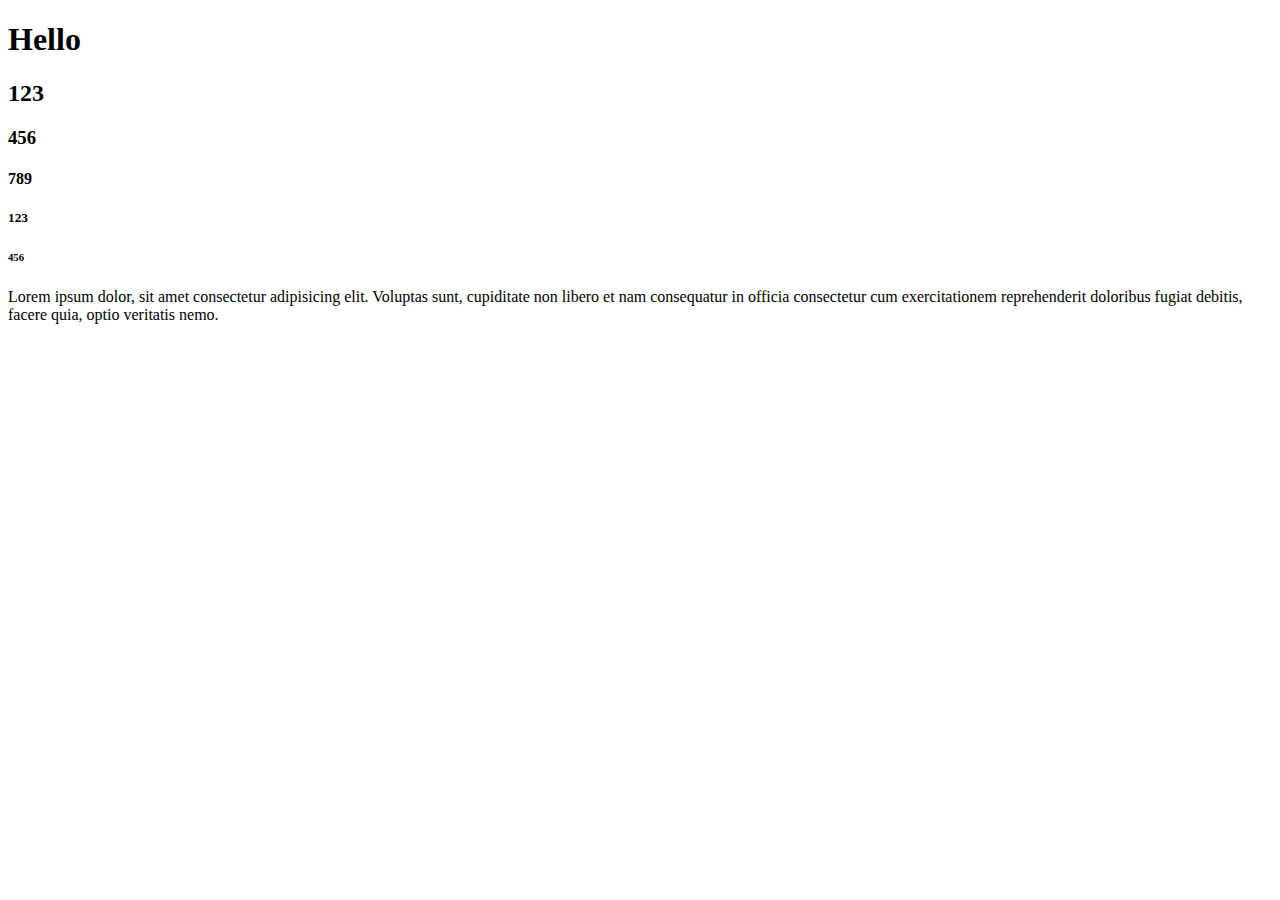
<file: HTML-Karen/index.html>
<!DOCTYPE html>
<html lang="en">
<head>
    <meta charset="UTF-8">
    <meta http-equiv="X-UA-Compatible" content="IE=edge">
    <meta name="viewport" content="width=device-width, initial-scale=1.0">
    <title>Karen | Pagina</title>
</head>
<body>
    <h1> Hello</h1>
    <h2>123</h2>
    <h3>456</h3>
    <h4>789</h4>
    <h5>123</h5>
    <h6>456</h6>
    <p>Lorem ipsum dolor, sit amet consectetur adipisicing elit. Voluptas sunt, cupiditate non libero et nam consequatur in officia consectetur cum exercitationem reprehenderit doloribus fugiat debitis, facere quia, optio veritatis nemo.</p>
</body>
</html>
</file>
